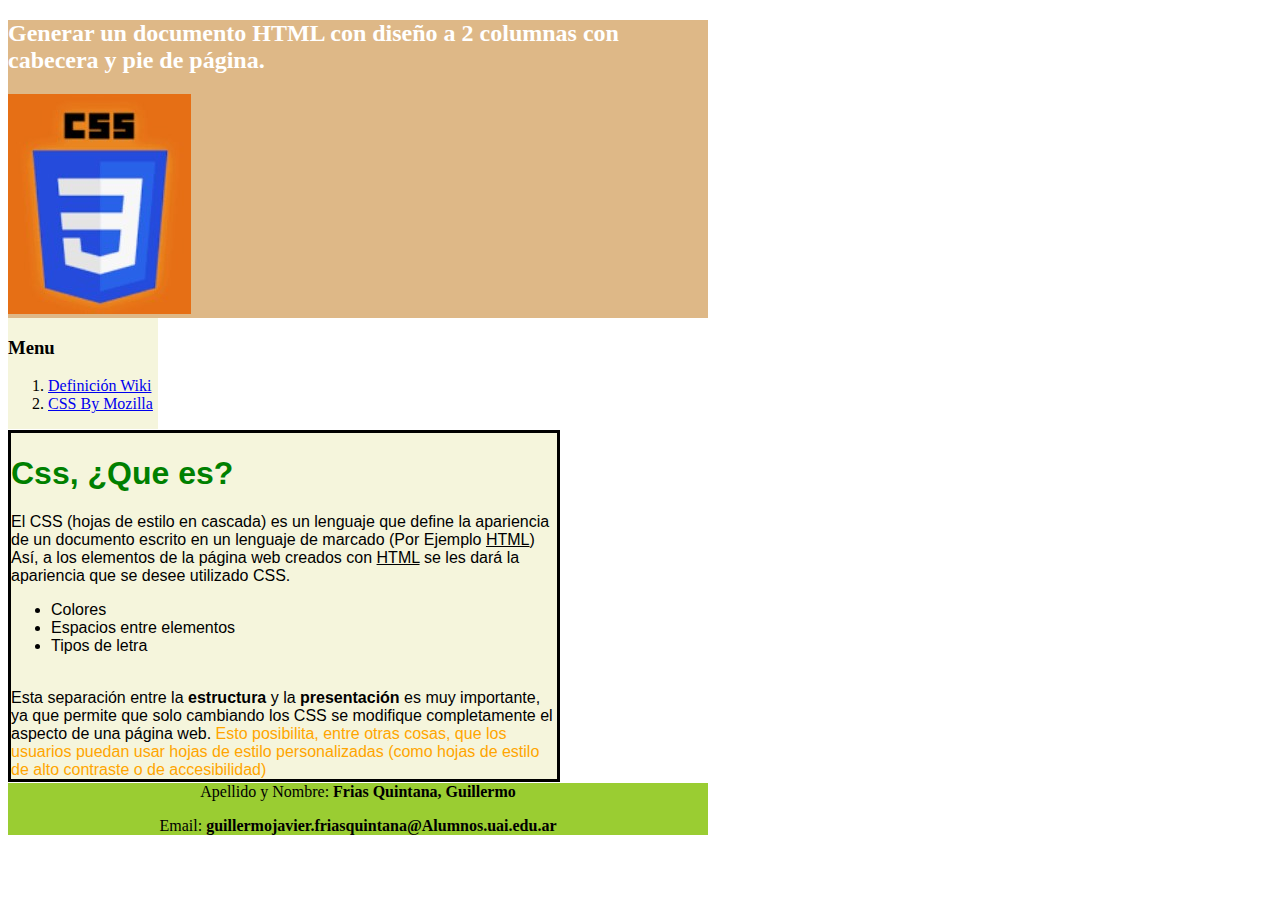
<file: Clase04/index.html>
<!DOCTYPE html>
<html lang="en">
<head>
    <meta charset="UTF-8">
    <meta http-equiv="X-UA-Compatible" content="IE=edge">
    <meta name="viewport" content="width=device-width, initial-scale=1.0">
    <link rel="stylesheet" href="style.css">
    <title>Practica Estilos</title>
    
</head>
<body>
    <div class="contenedor">
        <header>
        <div class="cabecera">
            <h2>Generar un documento HTML con diseño a 2 columnas con cabecera y pie de página.</h2>
            <img src="css.jpg" alt="CSS">
        </div>
    </header>

        <div class="menu">
            <h3>Menu</h3> 
            <ol>         
              <li><a href="https://es.wikipedia.org/wiki/CSS">Definición Wiki</a></li>
              <li><a href="https://developer.mozilla.org/es/docs/Learn/Getting_started_with_the_web/CSS_basics">CSS By Mozilla</a></li>
            </ol>
        </div>

    <div class= "contenido">
        <h1>Css, ¿Que es?</h1>
        
        <padding>
            
            El CSS (hojas de estilo en cascada) es un lenguaje que define la 
            apariencia de un documento escrito en un lenguaje de marcado (Por Ejemplo <u>HTML</u>)
            <br>
            Así, a los elementos de la página web creados con <u>HTML</u> se les dará la apariencia
            que se desee utilizado CSS.
            <br>
            <ul>
                <li> Colores </li>
                <li> Espacios entre elementos </li>
                <li> Tipos de letra </li>
            </ul>
            <br>
            Esta separación entre la <strong>estructura</strong> y la <strong>presentación</strong> es muy 
            importante, ya que permite que solo cambiando los CSS se modifique completamente 
            el aspecto de una página web. <span>Esto posibilita, entre otras cosas, que los usuarios puedan usar hojas 
            de estilo personalizadas (como hojas de estilo de alto contraste o de accesibilidad)</span>



        </padding>
    </div>
    <div class= "pie">
        <p>Apellido y Nombre: <strong>Frias Quintana, Guillermo</strong></p>
        <p>Email: <strong>guillermojavier.friasquintana@Alumnos.uai.edu.ar</strong> </p>
    </div>
</div>

</body>
</html>
</file>
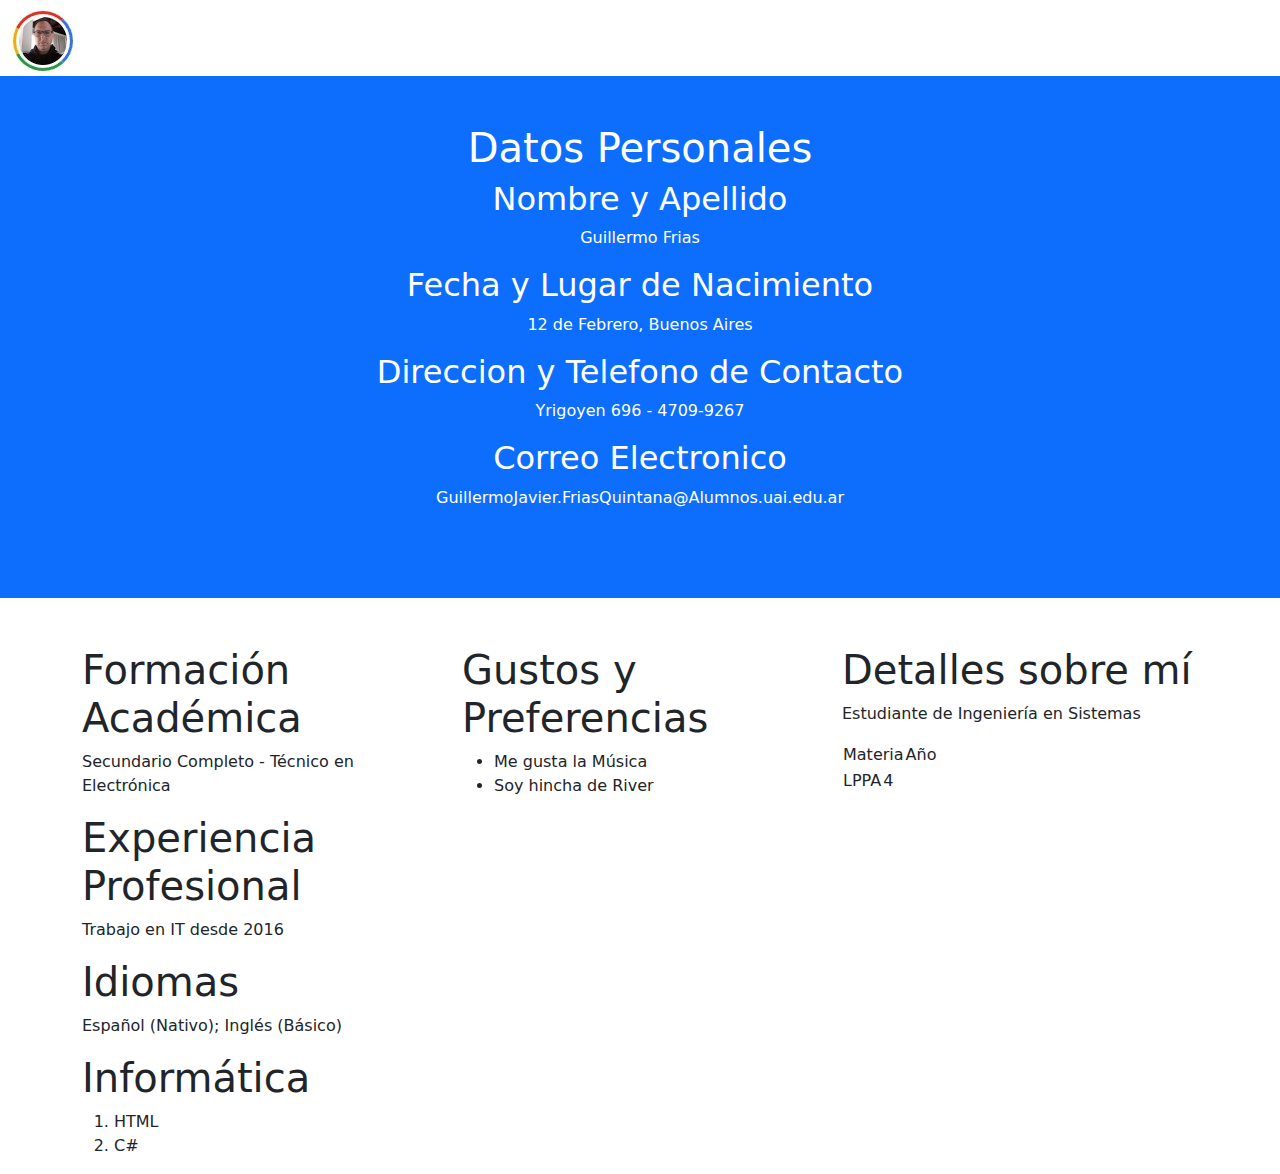
<file: Clase05/index.html>
<!DOCTYPE html>
<html lang="en">
<head>
    <meta charset="UTF-8">
    <meta http-equiv="X-UA-Compatible" content="IE=edge">
    <meta name="viewport" content="width=device-width, initial-scale=1.0">
    <link href="https://cdn.jsdelivr.net/npm/bootstrap@5.2.3/dist/css/bootstrap.min.css" rel="stylesheet">
   <script src="https://cdn.jsdelivr.net/npm/bootstrap@5.2.3/dist/js/bootstrap.bundle.min.js"></script>
   <title>Guillermo Frias</title>
    <img src="foto.jpg">
</head>
<body>
                <div class="container-fluid p-5 bg-primary text-white text-center">
                <h1>Datos Personales</h1>
                <h2>Nombre y Apellido</h2>
                <p>Guillermo Frias</p>
                <h2>Fecha y Lugar de Nacimiento</h2>
                <p>12 de Febrero, Buenos Aires</p>
                <h2>Direccion y Telefono de Contacto</h2>
                <p>Yrigoyen 696 - 4709-9267</p>
                <h2>Correo Electronico</h2>
                <p>GuillermoJavier.FriasQuintana@Alumnos.uai.edu.ar</p>
                <br>
                </div>

                <div class="container mt-5">
                    <div class="row">
                    <div class="col-sm-4">

                  
                       <h1>Formación Académica</h1>
                       <p>Secundario Completo - Técnico en Electrónica</p>
                       <h1>Experiencia Profesional</h1>
                       <p>Trabajo en IT desde 2016</p>
                       <h1>Idiomas</h1>
                       <p>Español (Nativo); Inglés (Básico)</p>
                       <h1>Informática</h1>
                       <ol>    
                       <li>HTML</li>
                       <li>C#</li>

                        </ol>
                    </div>

                    <div class="col-sm-4">
                    <h1>Gustos y Preferencias</h1>
                    <ul>
    
                    <li>Me gusta la Música</li>
                    <li>Soy hincha de River</li>

                     </ul>  
                    </div>

                                <div class="col-sm-4">
                                <h1>Detalles sobre mí</h1>
                                <p>Estudiante de Ingeniería en Sistemas</p>

                                <table>
                                <tr>
                                <td>Materia</td>
                                <td>Año</td>
                                </tr>
                                </table>
                                <table>
                                <tr>
                                <td>LPPA</td>
                                <td>4</td>
                                
                                </tr>   
                                </table>
                                </div>
             
                            </div>
                          


</body>
</html>
</file>
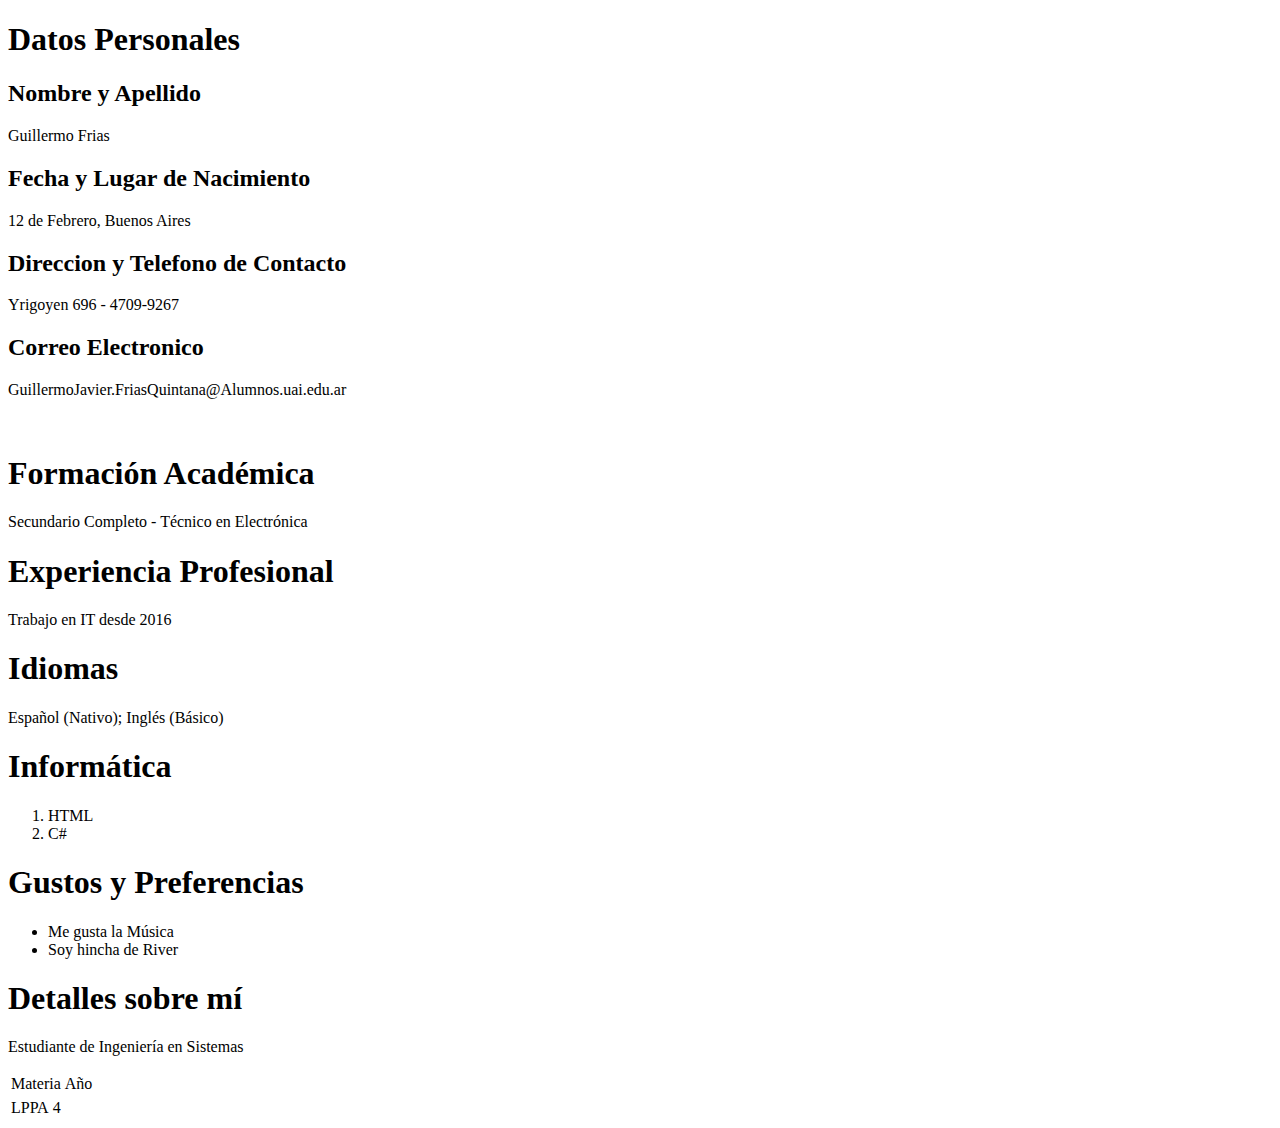
<file: Clase03/Actividad/index.html>
<!DOCTYPE html>
<html lang="en">
<head>
    <meta charset="UTF-8">
    <meta http-equiv="X-UA-Compatible" content="IE=edge">
    <meta name="viewport" content="width=device-width, initial-scale=1.0">
    <title>Guillermo Frias</title>
</head>
<body>
<h1>Datos Personales</h1>
<h2>Nombre y Apellido</h2>
<p>Guillermo Frias</p>
<h2>Fecha y Lugar de Nacimiento</h2>
<p>12 de Febrero, Buenos Aires</p>
<h2>Direccion y Telefono de Contacto</h2>
<p>Yrigoyen 696 - 4709-9267</p>
<h2>Correo Electronico</h2>
<p>GuillermoJavier.FriasQuintana@Alumnos.uai.edu.ar</p>
<br>
<h1>Formación Académica</h1>
<p>Secundario Completo - Técnico en Electrónica</p>
<h1>Experiencia Profesional</h1>
<p>Trabajo en IT desde 2016</p>
<h1>Idiomas</h1>
<p>Español (Nativo); Inglés (Básico)</p>
<h1>Informática</h1>
<ol>    
    <li>HTML</li>
    <li>C#</li>

</ol>

<h1>Gustos y Preferencias</h1>
<ul>
    
    <li>Me gusta la Música</li>
    <li>Soy hincha de River</li>

</ul>  



<h1>Detalles sobre mí</h1>
<p>Estudiante de Ingeniería en Sistemas</p>

<table>
<tr>
    <td>Materia</td>
    <td>Año</td>
</tr>
</table>
<table>
<tr>
    <td>LPPA</td>
    <td>4</td>
    
</tr>   
</table>
</body>
</html>
</file>
<file: Clase04/style.css>
span {
    color:orange;
}

.contenedor{
    width: 700px;
}
.cabecera{
    background-color: burlywood;}

.menu{
    float: left;
    width: 150px;
    background-color: beige;
}

.contenido{
    float: left;
    width: 546px;
    background-color: beige;
    font-family: Arial;
    font-size: medium;
    border-left: 1px;
    margin-bottom: 1px;
    margin-top: 1px;
    border-bottom-style: solid;
    border-top-style: solid;
    border-left: solid;
    border-right: solid;
    border-bottom-color: black;
    
    
   
}

.pie{
    clear: both;
    background-color: yellowgreen;

}

h1{
    color: green;
}
h2{
    color:white;
}

p{
    text-align: center;
}
</file>
